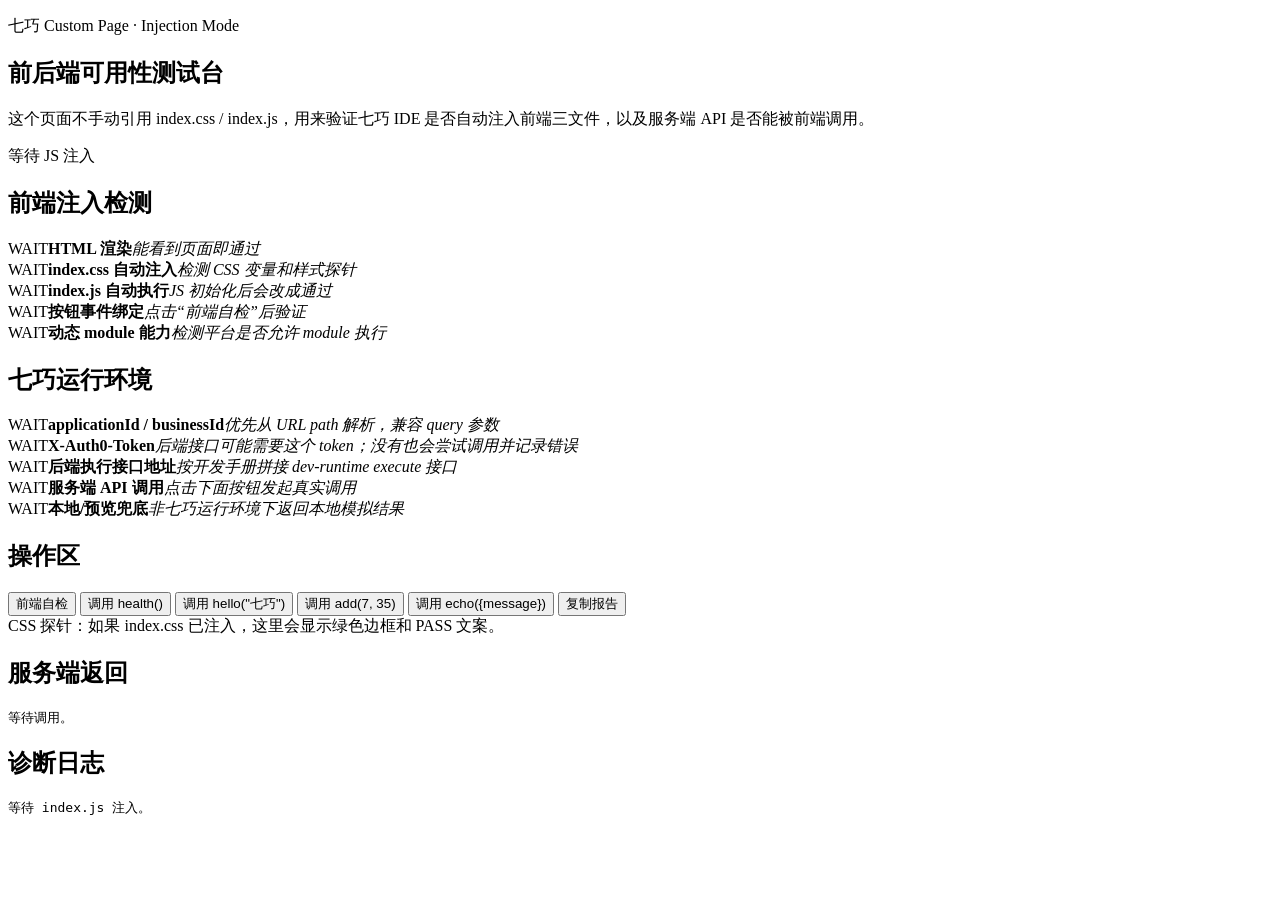
<file: assets/custom-page-injection/index.html>
<!doctype html>
<html lang="zh-CN">
<head>
  <meta charset="utf-8">
  <meta name="viewport" content="width=device-width, initial-scale=1">
  <title>七巧注入式前后端测试 Demo</title>
</head>
<body>
  <main id="app" class="qq-shell">
    <section class="qq-hero">
      <div>
        <p class="qq-kicker">七巧 Custom Page · Injection Mode</p>
        <h1>前后端可用性测试台</h1>
        <p class="qq-lead">这个页面不手动引用 index.css / index.js，用来验证七巧 IDE 是否自动注入前端三文件，以及服务端 API 是否能被前端调用。</p>
      </div>
      <div class="qq-status" id="overallStatus">等待 JS 注入</div>
    </section>

    <section class="qq-grid">
      <article class="qq-card">
        <h2>前端注入检测</h2>
        <div class="qq-check" data-check="html"><span>WAIT</span><b>HTML 渲染</b><em>能看到页面即通过</em></div>
        <div class="qq-check" data-check="css"><span>WAIT</span><b>index.css 自动注入</b><em>检测 CSS 变量和样式探针</em></div>
        <div class="qq-check" data-check="js"><span>WAIT</span><b>index.js 自动执行</b><em>JS 初始化后会改成通过</em></div>
        <div class="qq-check" data-check="event"><span>WAIT</span><b>按钮事件绑定</b><em>点击“前端自检”后验证</em></div>
        <div class="qq-check" data-check="module"><span>WAIT</span><b>动态 module 能力</b><em>检测平台是否允许 module 执行</em></div>
      </article>

      <article class="qq-card">
        <h2>七巧运行环境</h2>
        <div class="qq-check" data-check="ids"><span>WAIT</span><b>applicationId / businessId</b><em>优先从 URL path 解析，兼容 query 参数</em></div>
        <div class="qq-check" data-check="token"><span>WAIT</span><b>X-Auth0-Token</b><em>后端接口可能需要这个 token；没有也会尝试调用并记录错误</em></div>
        <div class="qq-check" data-check="api-url"><span>WAIT</span><b>后端执行接口地址</b><em>按开发手册拼接 dev-runtime execute 接口</em></div>
        <div class="qq-check" data-check="backend"><span>WAIT</span><b>服务端 API 调用</b><em>点击下面按钮发起真实调用</em></div>
        <div class="qq-check" data-check="mock"><span>WAIT</span><b>本地/预览兜底</b><em>非七巧运行环境下返回本地模拟结果</em></div>
      </article>
    </section>

    <section class="qq-card">
      <h2>操作区</h2>
      <div class="qq-actions">
        <button id="runFrontend" type="button">前端自检</button>
        <button id="callHealth" type="button">调用 health()</button>
        <button id="callHello" type="button">调用 hello("七巧")</button>
        <button id="callAdd" type="button">调用 add(7, 35)</button>
        <button id="callEcho" type="button">调用 echo({message})</button>
        <button id="copyReport" type="button">复制报告</button>
      </div>
      <div id="cssProbe" class="qq-probe">CSS 探针：如果 index.css 已注入，这里会显示绿色边框和 PASS 文案。</div>
    </section>

    <section class="qq-card">
      <h2>服务端返回</h2>
      <pre id="resultBox">等待调用。</pre>
    </section>

    <section class="qq-card">
      <h2>诊断日志</h2>
      <pre id="logBox">等待 index.js 注入。</pre>
    </section>
  </main>

  <noscript>当前环境禁用了 JavaScript，index.js 无法执行。</noscript>
</body>
</html>
</file>
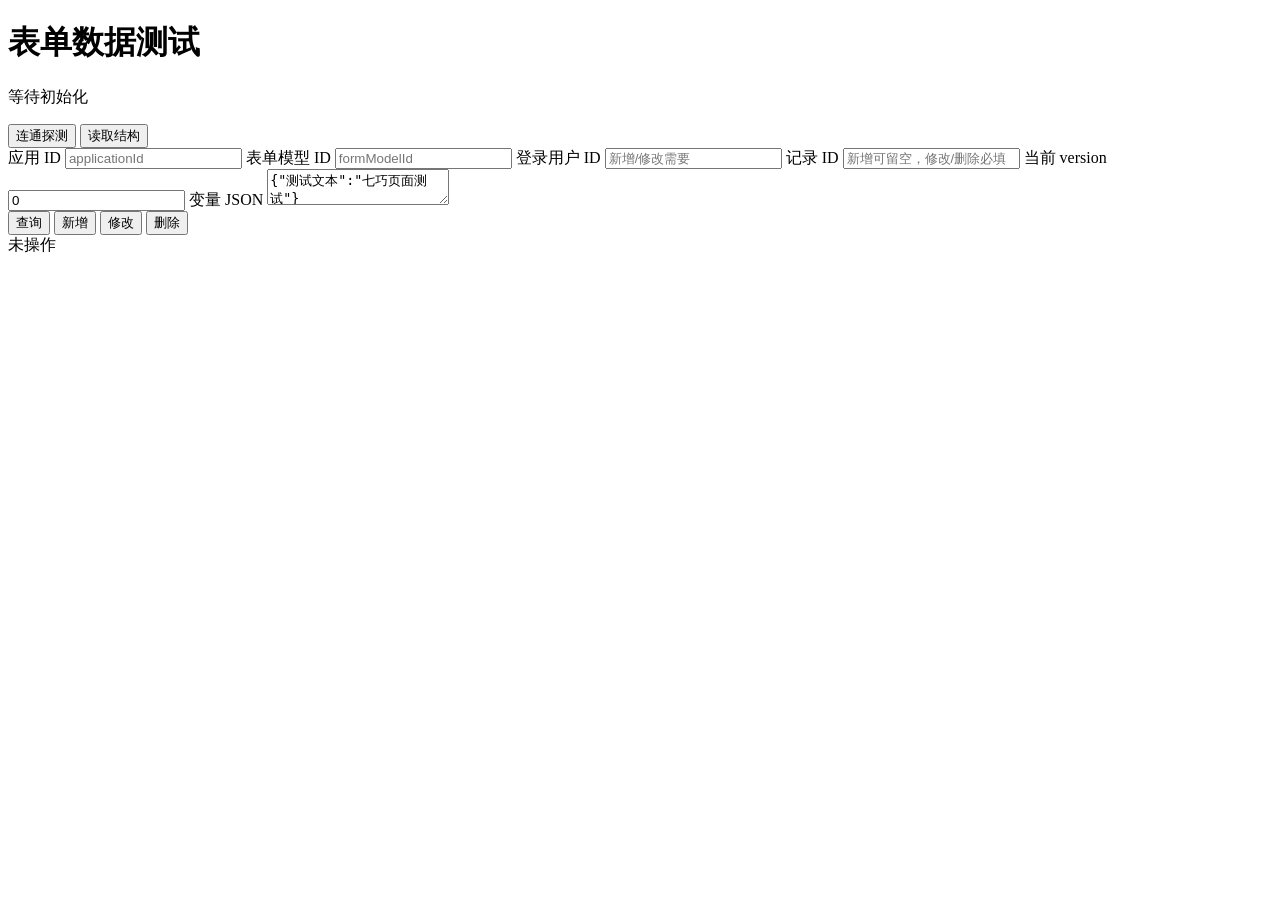
<file: assets/openapi-crud-custom-page/index.html>
<!doctype html>
<html lang="zh-CN">
<head>
  <meta charset="utf-8">
  <meta name="viewport" content="width=device-width, initial-scale=1">
  <title>数智彩虹表单数据测试页</title>
</head>
<body>
  <main id="app" class="page">
    <header class="topbar">
      <div>
        <h1>表单数据测试</h1>
        <p id="runtimeStatus">等待初始化</p>
      </div>
      <div class="actions">
        <button id="btnProbe" type="button">连通探测</button>
        <button id="btnSchema" type="button">读取结构</button>
      </div>
    </header>

    <section class="layout">
      <form id="controlPanel" class="panel">
        <label>
          应用 ID
          <input id="applicationId" name="applicationId" autocomplete="off" placeholder="applicationId">
        </label>
        <label>
          表单模型 ID
          <input id="formModelId" name="formModelId" autocomplete="off" placeholder="formModelId">
        </label>
        <label>
          登录用户 ID
          <input id="loginUserId" name="loginUserId" autocomplete="off" placeholder="新增/修改需要">
        </label>
        <label>
          记录 ID
          <input id="recordId" name="recordId" autocomplete="off" placeholder="新增可留空，修改/删除必填">
        </label>
        <label>
          当前 version
          <input id="version" name="version" type="number" min="0" value="0">
        </label>
        <label>
          变量 JSON
          <textarea id="variablesJson" spellcheck="false">{"测试文本":"七巧页面测试"}</textarea>
        </label>
        <div class="buttonGrid">
          <button id="btnQuery" type="button">查询</button>
          <button id="btnCreate" type="button">新增</button>
          <button id="btnUpdate" type="button">修改</button>
          <button id="btnDelete" type="button" class="danger">删除</button>
        </div>
      </form>

      <section class="result">
        <div class="resultHeader">
          <span id="lastAction">未操作</span>
          <span id="message"></span>
        </div>
        <pre id="output"></pre>
        <div id="records"></div>
      </section>
    </section>
  </main>
</body>
</html>
</file>
